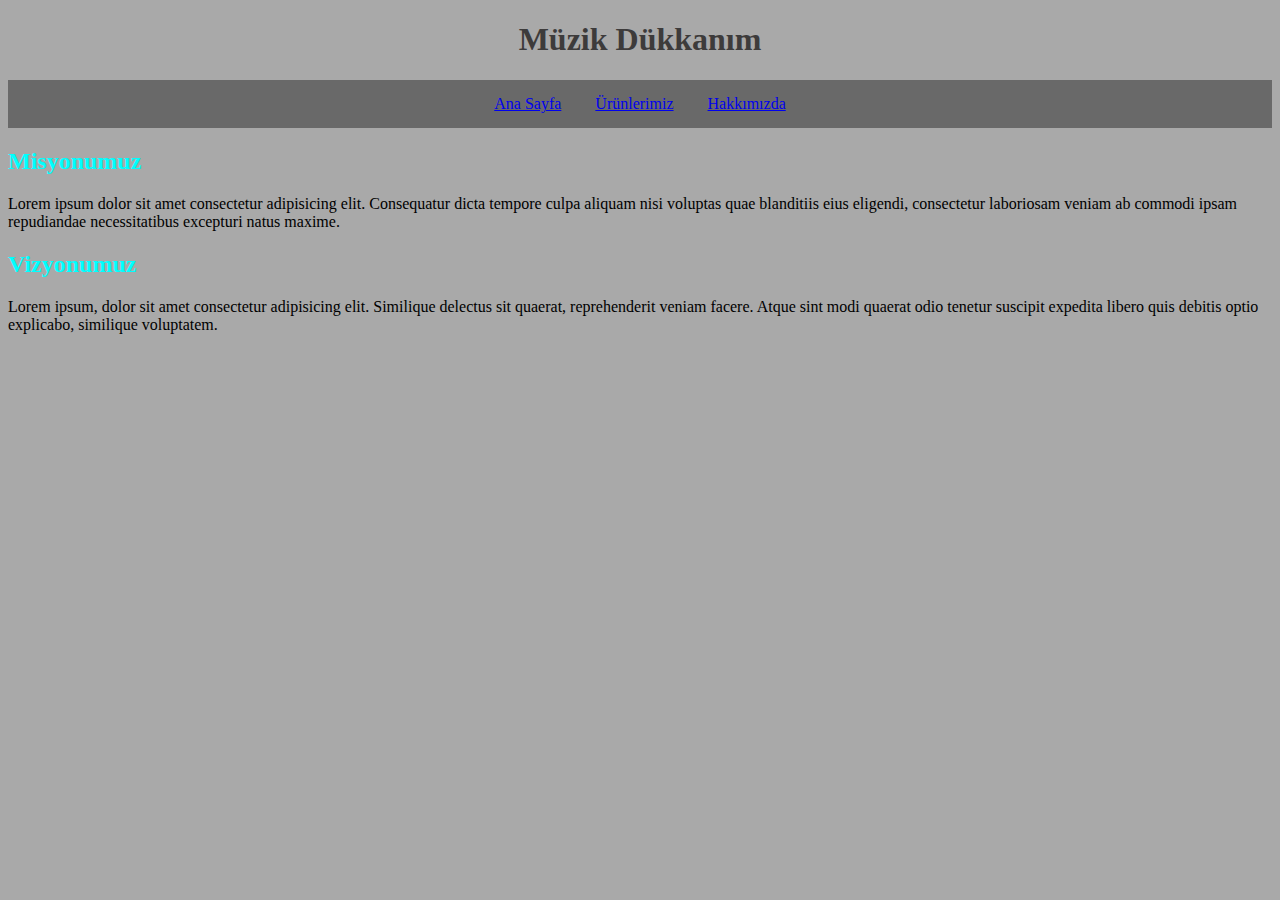
<file: hakkimizda.html>
<!DOCTYPE html>
<html lang="en">
<head>
    <meta charset="UTF-8">
    <meta http-equiv="X-UA-Compatible" content="IE=edge">
    <meta name="viewport" content="width=device-width, initial-scale=1.0">
    <title>Hakkımızda</title>
    <link rel="stylesheet" href="style.css">
</head>
<body>
    <header >
        <h1 align="center">Müzik Dükkanım</h1>
        <nav>
            <ul class="ustMenu">
                <li><a href="index.html">Ana Sayfa</a></li>
                <li><a href="urunlerimiz.html">Ürünlerimiz</a></li>
                <li><a href="hakkimizda.html">Hakkımızda</a></li>
            </ul>
        </nav>

    </header>
    <article>
        <h2 style="color:aqua">Misyonumuz</h2>
        <p>Lorem ipsum dolor sit amet consectetur adipisicing elit. Consequatur dicta tempore culpa aliquam nisi voluptas quae blanditiis eius eligendi, consectetur laboriosam veniam ab commodi ipsam repudiandae necessitatibus excepturi natus maxime.</p>

        <h2 style="color:aqua">Vizyonumuz</h2>
        <p>Lorem ipsum, dolor sit amet consectetur adipisicing elit. Similique delectus sit quaerat, reprehenderit veniam facere. Atque sint modi quaerat odio tenetur suscipit expedita libero quis debitis optio explicabo, similique voluptatem.</p>



    </article>
</body>
</html>
</file>
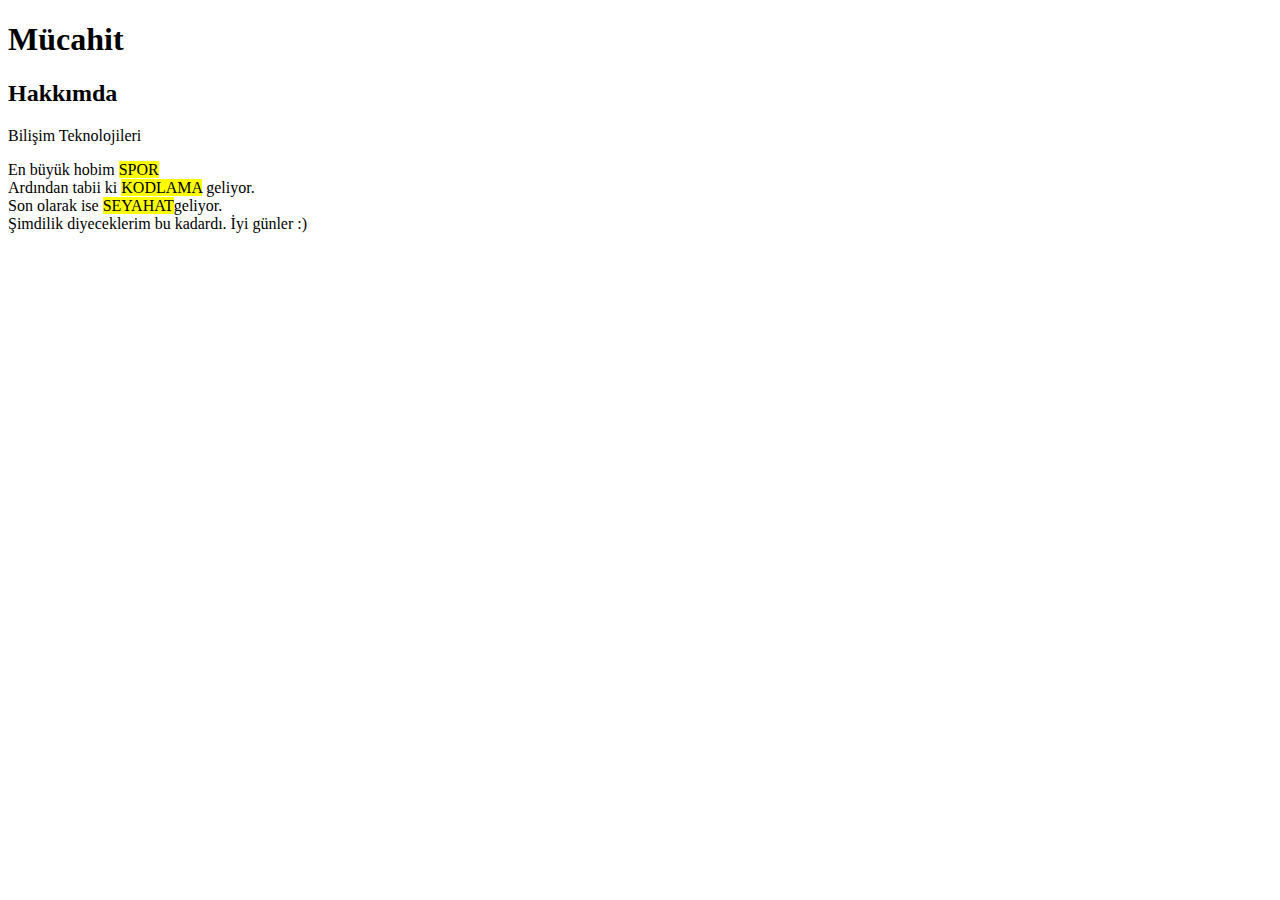
<file: HTML-ODEV1.html>
<!-- Patika dev HTML Ödev 1-->
<!DOCTYPE html>
<html lang="en">
    <!-- HTML HEAD bölümü başlangıcı-->
<head>
    <meta charset="UTF-8">
    <meta http-equiv="X-UA-Compatible" content="IE=edge">
    <meta name="viewport" content="width=device-width, initial-scale=1.0">
        <title>Patika Dev HTML Odev 1</title> <!--TITLE olarak ödev ismi-->

</head>
<!-- HTML BODY bölümü başlangıcı-->
<body>
    <h1>Mücahit</h1> <!-- Başlık olarak İsmim-->
        <h2>Hakkımda</h2> <!-- Altbaşlık olarak hakkımda bölümü-->
        <p>Bilişim Teknolojileri</p> <!-- Paragraf olarak bilişim -->
        <!-- Paragraf içinde ilgi alanları-->
        <p>En büyük hobim <mark>SPOR</mark> 
            <br>
            Ardından tabii ki <mark>KODLAMA</mark> geliyor.
            <br> Son olarak ise <mark>SEYAHAT</mark>geliyor.
            <br> Şimdilik diyeceklerim bu kadardı. İyi günler :)
        </p> 
</body>
</html>
</file>
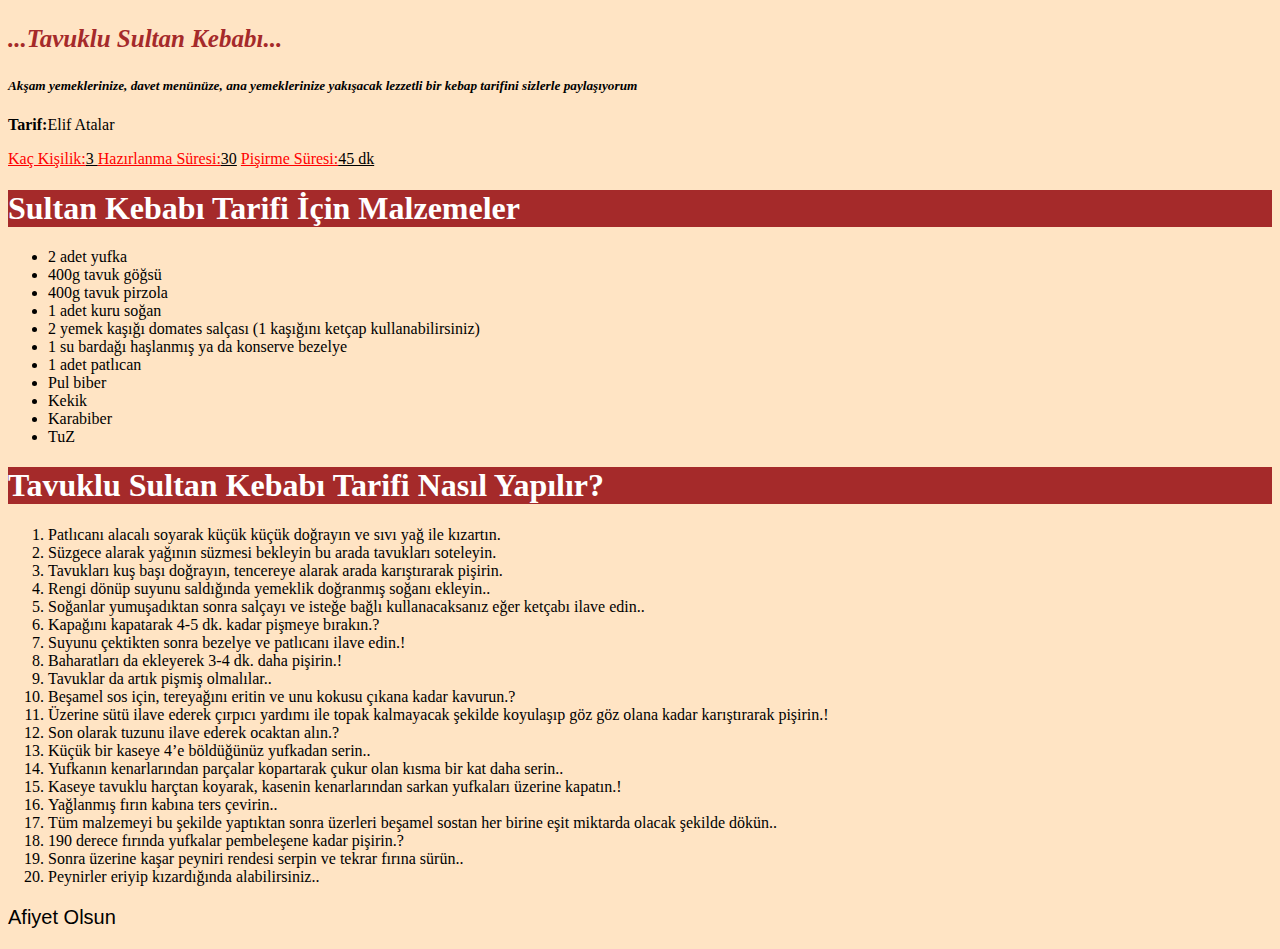
<file: HTML-ODEV3.html>
<!-- Patika Dev Ödev 3-->

<!DOCTYPE html>
<html lang="en">
<head>
    <meta charset="UTF-8">
    <meta http-equiv="X-UA-Compatible" content="IE=edge">
    <meta name="viewport" content="width=device-width, initial-scale=1.0">
    <title>Tavuklu Sultan Kebabı</title>
</head>

   

<body style="background-color: bisque;">
    
    <p style="font-size: 25px; color: brown;"><em><strong>...Tavuklu Sultan Kebabı...</strong></em></p>
    <h5><strong><em>Akşam yemeklerinize, davet menünüze, ana yemeklerinize yakışacak lezzetli bir kebap tarifini sizlerle paylaşıyorum</em></strong> </h5>
    <p><strong>Tarif:</strong>Elif Atalar </p>
    <font color="red"><u>Kaç Kişilik:</font>3 </u>
    <font color="red"><u>
    Hazırlanma Süresi:</font>30</u>
    <font color="red"><u>Pişirme Süresi:</font>45 dk </u> <br>
    <h1 style="background-color:brown; color: white;"> Sultan Kebabı Tarifi İçin Malzemeler</H1>
    <ul>
        <li>2 adet yufka</li>
        <li>400g tavuk göğsü</li>
        <li>400g tavuk pirzola</li>
        <li>1 adet kuru soğan</li>
        <li>2 yemek kaşığı domates salçası (1 kaşığını ketçap kullanabilirsiniz)</li>
        <li>1 su bardağı haşlanmış ya da konserve bezelye</li>
        <li>1 adet patlıcan</li>
        <li>Pul biber</li>
        <li>Kekik</li>
        <li>Karabiber</li>
        <li>TuZ</li>
    </ul>   
    <h1 style="background-color:brown; color: white;">Tavuklu Sultan Kebabı Tarifi Nasıl Yapılır?</H1>
    <ol>
        <li>Patlıcanı alacalı soyarak küçük küçük doğrayın ve sıvı yağ ile kızartın.</li>
        <li>Süzgece alarak yağının süzmesi bekleyin bu arada tavukları soteleyin.</li>
        <li>Tavukları kuş başı doğrayın, tencereye alarak arada karıştırarak pişirin.</li>
        <li>Rengi dönüp suyunu saldığında yemeklik doğranmış soğanı ekleyin..</li>
        <li>Soğanlar yumuşadıktan sonra salçayı ve isteğe bağlı kullanacaksanız eğer ketçabı ilave edin..</li>
        <li>Kapağını kapatarak 4-5 dk. kadar pişmeye bırakın.?</li>
        <li>Suyunu çektikten sonra bezelye ve patlıcanı ilave edin.!</li>
        <li>Baharatları da ekleyerek 3-4 dk. daha pişirin.!</li>
        <li>Tavuklar da artık pişmiş olmalılar..</li>
        <li>Beşamel sos için, tereyağını eritin ve unu kokusu çıkana kadar kavurun.?</li>
        <li>Üzerine sütü ilave ederek çırpıcı yardımı ile topak kalmayacak şekilde koyulaşıp göz göz olana kadar karıştırarak pişirin.!</li>
        <li>Son olarak tuzunu ilave ederek ocaktan alın.?</li>
        <li>Küçük bir kaseye 4’e böldüğünüz yufkadan serin..</li>
        <li>Yufkanın kenarlarından parçalar kopartarak çukur olan kısma bir kat daha serin..</li>
        <li>Kaseye tavuklu harçtan koyarak, kasenin kenarlarından sarkan yufkaları üzerine kapatın.!</li>
        <li>Yağlanmış fırın kabına ters çevirin..</li>
        <li>Tüm malzemeyi bu şekilde yaptıktan sonra üzerleri beşamel sostan her birine eşit miktarda olacak şekilde dökün..</li>
        <li>190 derece fırında yufkalar pembeleşene kadar pişirin.?</li>
        <li>Sonra üzerine kaşar peyniri rendesi serpin ve tekrar fırına sürün..</li>
        <li>Peynirler eriyip kızardığında alabilirsiniz..</li>
    </ol>
    <p style="font-size: 20px; font-family: 'Lucida Sans', 'Lucida Sans Regular', 'Lucida Grande', 'Lucida Sans Unicode', Geneva, Verdana, sans-serif">Afiyet Olsun</p>
</body>
</html>
</file>
<file: style.css>
body {

    background-color:darkgrey  ;
}

h1 {

    color: rgb(61, 59, 59);
}

.ustMenu {

    text-align:center;
    list-style-type: none;
    margin: 0;
    padding: 0;
    background-color: dimgrey;

    
    }
     
    
li {
   
    text-align: center;
    
}

a {

    display: block;
    padding: 15px 15px;
    text-align: center;

}


.ustMenu li {

     display:inline-block;

    }
    
.products {
    color: rgba(40, 18, 92, 0.315);
}

ol {
    list-style-position: inside
}
</file>
